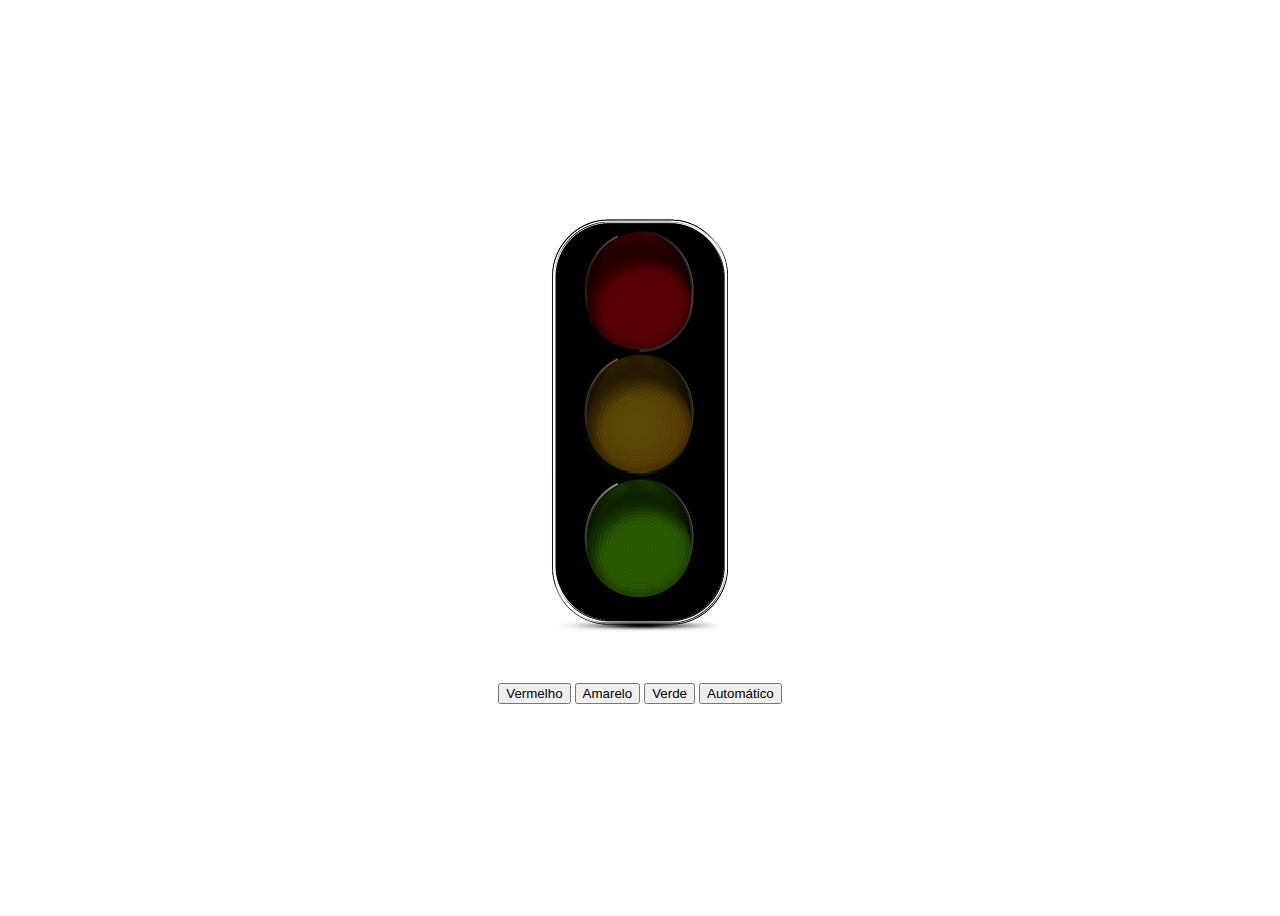
<file: index.html>
<!DOCTYPE html>
<html>
<head>
	<meta charset="utf-8">
	<meta name="viewport" content="width=device-width, initial-scale=1">
	<title>Semáforo</title>
	<link rel="stylesheet" type="text/css" href="estilo.css">
</head>
<body>
	<main>
		<div>
			<img src="./imagens/desligado.png" id="imagens">
		</div>
		<div id="buttons">
			<button id="red" class="button">Vermelho</button>
			<button id="yellow" class="button">Amarelo</button>
			<button id="green" class="button">Verde</button>
			<button id="automatic" class="button">Automático</button>
		</div>
	</main>

	<script type="text/javascript" src="./semaforo.js"></script>
</body>
</html>
</file>
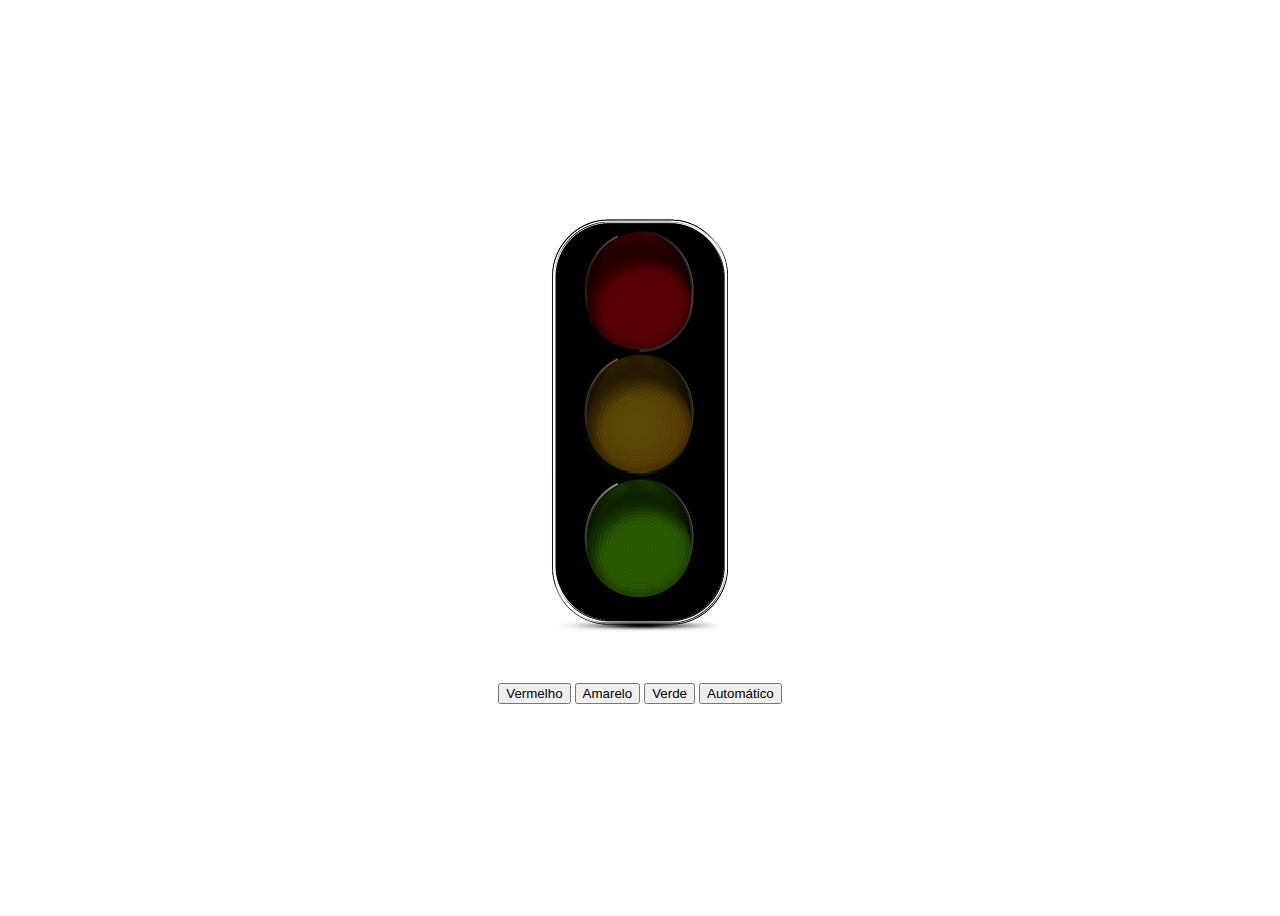
<file: semaforo.html>
<!DOCTYPE html>
<html>
<head>
	<meta charset="utf-8">
	<meta name="viewport" content="width=device-width, initial-scale=1">
	<title>Semáforo</title>
	<link rel="stylesheet" type="text/css" href="estilo.css">
</head>
<body>
	<main>
		<div>
			<img src="./imagens/desligado.png" id="imagens">
		</div>
		<div id="buttons">
			<button id="red" class="button">Vermelho</button>
			<button id="yellow" class="button">Amarelo</button>
			<button id="green" class="button">Verde</button>
			<button id="automatic" class="button">Automático</button>
		</div>
	</main>

	<script type="text/javascript" src="./semaforo.js"></script>
</body>
</html>
</file>
<file: estilo.css>
* {
	margin: ;
	padding: ;
	box-sizing: ;
}

main {
	display: flex;
	height: 100vh;
	flex-direction: column;
	align-items: center;
	justify-content: center;
	gap: 5vh;
}
</file>
